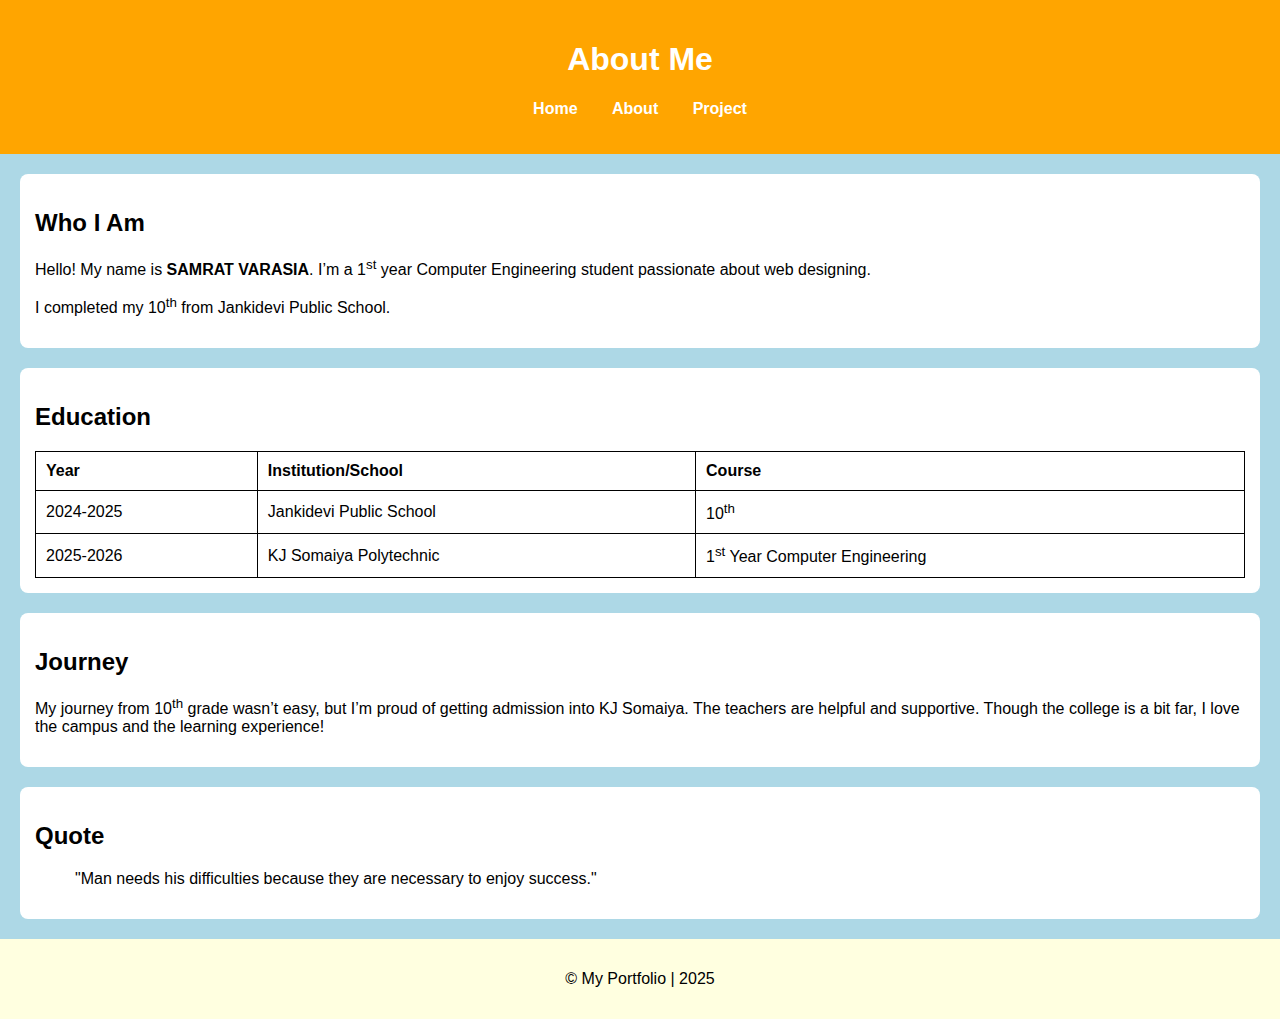
<file: about.html>
<!DOCTYPE html>
<html lang="en">
<head>
  <meta charset="UTF-8">
  <meta name="viewport" content="width=device-width, initial-scale=1.0">
  <title>About Me</title>
  <link rel="stylesheet" href="style.css">
</head>
<body>
<header>
  <h1>About Me</h1>
  <nav>
    <ul>
      <li><a href="index.html">Home</a></li>
      <li><a href="about.html">About</a></li>
      <li><a href="project.html">Project</a></li>
    </ul>
  </nav>
</header>

<section>
  <h2>Who I Am</h2>
  <p>Hello! My name is <b>SAMRAT VARASIA</b>. I’m a 1<sup>st</sup> year Computer Engineering student passionate about web designing.</p>
  <p>I completed my 10<sup>th</sup> from Jankidevi Public School.</p>
</section>

<section>
  <h2>Education</h2>
  <table>
    <tr>
      <th>Year</th>
      <th>Institution/School</th>
      <th>Course</th>
    </tr>
    <tr>
      <td>2024-2025</td>
      <td>Jankidevi Public School</td>
      <td>10<sup>th</sup></td>
    </tr>
    <tr>
      <td>2025-2026</td>
      <td>KJ Somaiya Polytechnic</td>
      <td>1<sup>st</sup> Year Computer Engineering</td>
    </tr>
  </table>
</section>

<section>
  <h2>Journey</h2>
  <p>My journey from 10<sup>th</sup> grade wasn’t easy, but I’m proud of getting admission into KJ Somaiya. The teachers are helpful and supportive. Though the college is a bit far, I love the campus and the learning experience!</p>
</section>

<section>
  <h2>Quote</h2>
  <blockquote>"Man needs his difficulties because they are necessary to enjoy success."</blockquote>
</section>

<footer>
  <p>&copy; My Portfolio | 2025</p>
</footer>
</body>
</html>
</file>
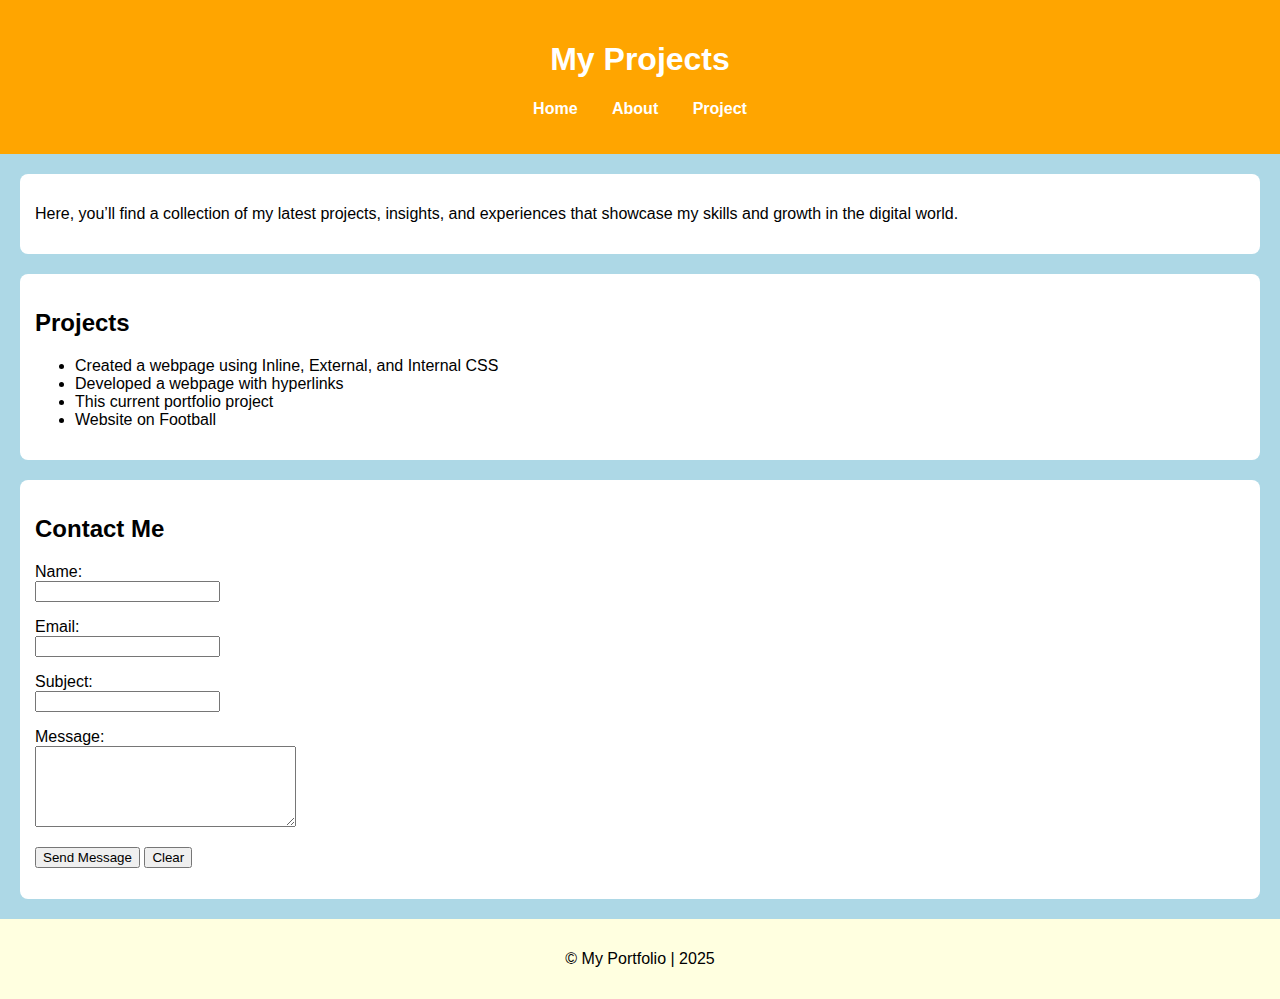
<file: project.html>
<!DOCTYPE html>
<html lang="en">
<head>
  <meta charset="UTF-8">
  <meta name="viewport" content="width=device-width, initial-scale=1.0">
  <title>Projects & Contact</title>
  <link rel="stylesheet" href="style.css">
</head>
<body>
<header>
  <h1>My Projects</h1>
  <nav>
    <ul>
      <li><a href="index.html">Home</a></li>
      <li><a href="about.html">About</a></li>
      <li><a href="project.html">Project</a></li>
    </ul>
  </nav>
</header>

<section>
  <p>Here, you’ll find a collection of my latest projects, insights, and experiences that showcase my skills and growth in the digital world.</p>
</section>

<section>
  <h2>Projects</h2>
  <ul>
    <li>Created a webpage using Inline, External, and Internal CSS</li>
    <li>Developed a webpage with hyperlinks</li>
    <li>This current portfolio project</li>
    <li>Website on Football</li>
  </ul>
</section>

<section>
  <h2>Contact Me</h2>
  <form action="https://formspree.io/f/xyznvwkb" method="post">
    <p>
      <label for="name">Name:</label><br>
      <input type="text" id="name" name="name" required>
    </p>

    <p>
      <label for="email">Email:</label><br>
      <input type="email" id="email" name="email" required>
    </p>

    <p>
      <label for="subject">Subject:</label><br>
      <input type="text" id="subject" name="subject">
    </p>

    <p>
      <label for="message">Message:</label><br>
      <textarea id="message" name="message" rows="5" cols="30" required></textarea>
    </p>

    <p>
      <input type="submit" value="Send Message">
      <input type="reset" value="Clear">
    </p>
  </form>
</section>

<footer>
  <p>&copy; My Portfolio | 2025</p>
</footer>
</body>
</html>
</file>
<file: style.css>
body {
  font-family: Arial, sans-serif;
  background-color: lightblue;
  color: black;
  margin: 0;
}

header {
  background-color: orange;
  color: white;
  padding: 20px;
  text-align: center;
}

nav ul {
  list-style-type: none;
  padding: 0;
}

nav ul li {
  display: inline;
  margin: 0 15px;
}

nav ul li a {
  color: white;
  font-weight: bold;
  text-decoration: none;
}

nav ul li a:hover {
  text-decoration: underline;
}

section {
  margin: 20px;
  padding: 15px;
  background-color: white;
  border-radius: 8px;
}

table {
  width: 100%;
  border-collapse: collapse;
}

table, th, td {
  border: 1px solid black;
  padding: 10px;
  text-align: left;
}

form {
  margin-top: 10px;
}

footer {
  background-color: lightyellow;
  color: black;
  text-align: center;
  padding: 15px;
}
</file>
